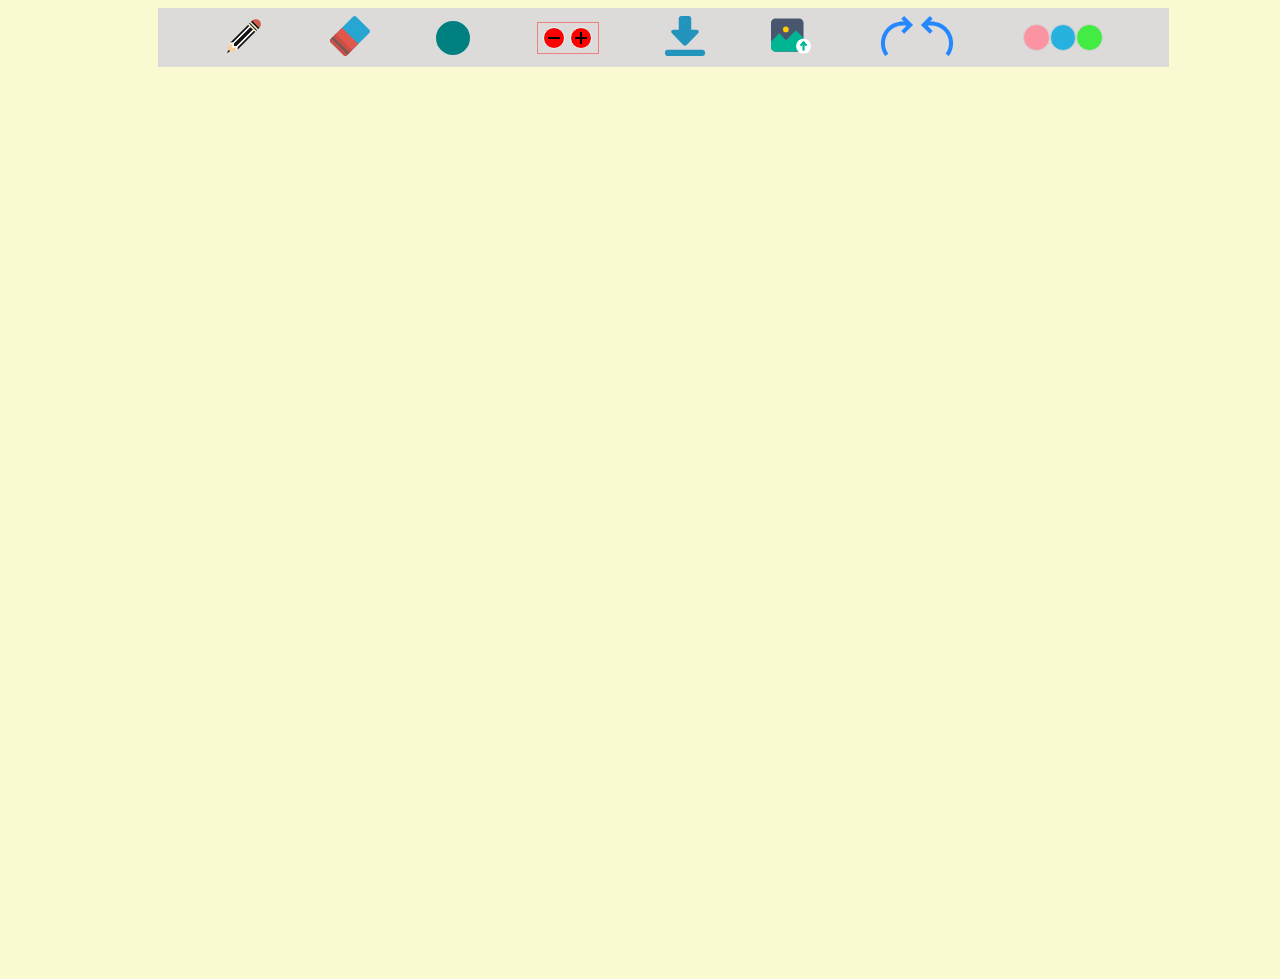
<file: DrawingTool34/index.html>
<!DOCTYPE html>
<html lang="en">
<head>
    <meta charset="UTF-8">
    <meta http-equiv="X-UA-Compatible" content="IE=edge">
    <meta name="viewport" content="width=device-width, initial-scale=1.0">
    <title>Document</title>
    <link rel="stylesheet" href="https://cdnjs.cloudflare.com/ajax/libs/font-awesome/6.0.0-beta3/css/all.min.css">
    <link rel="stylesheet" href="./style.css">
    <style>
        
    </style>
</head>
<body class="body">
    <!-- This tool here is drawing/openboard tool and what we are doing in this tool is
        is making some options like pencil, eraser, shapes, their stroke color so many are available-->
    <div class="drawingtool">

        <!-- /* Pencil*/ -->
        <div ">
            <img src="./resources-master/NewIcons/Black_Pencil.svg" id="pencil" alt=""
                class="tool-img">
        </div> 


        <!-- /* Eraser */ -->
        <div >
            <img src="./resources-master/NewIcons/Eraser.svg" id="eraser" alt=""
                class="tool-img">
        </div> 


        <!-- /* Shapes */ -->
        <div class="tools tool3"> 
            <div class="outer">
                <i class="fas fa-square" id="rect"></i>
                <i class="fas fa-grip-lines-vertical" id="line"></i>
                <div class="tools3"></div>
                <!-- /*rectangle = tools1, /* line = tools2, /* circle = tools3  -->
            </div>
        </div>


        <!-- This is the tool through which size of stroke is changing. -->
        <div class="size-change">
            <div class="size sizem">
                <div class="minusH minus"></div>
            </div>
            <div class="size sizep">
                <div class="minusH plusV"></div>
                <div class="plusH"></div>
            </div>
        </div>


        <!-- This is upload and download tool. -->
        <div>
            <img src="./resources-master/NewIcons/Download.svg" id="download" class="tool-img">
        </div>
        <div>
            <img src="./resources-master/NewIcons/Photo.svg" id="uploadbtn" class="tool-img">
        </div> 
        <input type="file" id="uploader" hidden="hidden" />

        <div class="reun">
            <div class="do1">
                <img src="./resources-master/NewIcons/Redo.svg" id="redoId" class="tool-img">
            </div>
            <div class="do2">
                <img src="./resources-master/NewIcons/Undo.svg" id="undoId" class="tool-img">
            </div>
        </div>


        <!-- /* Meeting */ /* Presentation */    
        <div class="tools tool6"></div> 
        /* Files */ /* Video / Image */ /* 3D */  -->
        

        <!-- Color div is here -->
        <div class="choose-color">
            <div class="dim red"></div>
            <div class="dim blue"></div>
            <div class="dim green"></div>
            <!-- Can choose color for stroke from here
            <div class="color-change1">
                <div class="dim voilet"></div>
                <div class="dim indigo"></div>
                <div class="dim blue"></div>
                <div class="dim green"></div>
                ######## Have to add one last div where you can choose your own color ########
            </div>
            <div class="color-change2">
                <div class="dim yellow"></div>
                <div class="dim red"></div>
                <div class="dim orange"></div>
                <div class="dim anycolor"></div>
            </div> -->
        </div>

    </div>

    <canvas class="different"></canvas>
</body>
<script src="./index.js"></script>
</html>
</file>
<file: DrawingTool34/style.css>
.different{
    background-color: lightgoldenrodyellow;
}
.body{
    /* here by taking margin is like putting margin from every side left, right, top, bottom */
    background-color: lightgoldenrodyellow;
}
.drawingtool{
    background-color: rgb(221, 218, 218);
    margin-top: 0px;
    margin-left: 150px;
    margin-right: 50px;
    width: 80%;
    height: 59px;
    display: flex;
    align-items: center;
    justify-content: space-evenly;
}
.tool-img{
    height: 40px;
    cursor: pointer;
}
.tools {
    border: 2px solid teal;
    background-color: teal;
    width: 30px;
    height: 30px;
    border-radius: 30px;
    cursor: pointer;
}
.tool5{
    background-color: aqua;
}



/* Everything about color is happenning here. */
.choose-color{
    /* border: 2px solid lightgray; */
    height: 50px;
    width: 80px;
    display: flex;
    align-items: center;
    justify-content: space-evenly;
}
/* .color-change1 {
    border-left: 1px solid lightcoral;
    border-right: 1px solid lightcoral;
    border-top: 1px solid lightcoral;
    margin-top: 20px;
    width: 50px;
    height: 20px;
    display: none;
    align-items: center;
    justify-content: space-evenly;
} */
/* .color-change2 {
    border-left: 1px solid lightcoral;
    border-right: 1px solid lightcoral;
    border-bottom: 1px solid lightcoral; 
    width: 50px;
    height: 20px;
    display: none;
    align-items: center;
    justify-content: space-evenly;
} */
.dim{
    border: 1px solid lightgray;
    width: 25px;
    height: 25px;
    border-radius: 25px;
}
.red{
    background-color: rgb(251, 147, 163);
    cursor: pointer;
}
.blue{
    background-color: rgb(39, 177, 223);
    cursor: pointer;
}
.green{
    background-color: rgb(67, 236, 67);
    cursor: pointer;
}
.voilet{
    background-color: darkviolet;
}
.yellow{
    background-color: yellow;
}
.indigo{
    background-color: indigo;
}
.orange{
    background-color: orange;
}
.anycolor {
    background-color: lightseagreen;
}

/* Shapes */
.outer{
    border: 1px solid lightgray;
    margin-top: 25px;
    margin-left: 15px;
    height: 12px;
    width: 40px;
    display: none;
    align-items: center;
    justify-content: space-evenly;
}
.fas {
    font-size: 10px;
    cursor: pointer;
}
.tools3{
    background-color: black;
    height: 8px;
    width: 8px;
    border-radius: 8px;
    cursor: pointer;
}

/* Changing the size of our stroke. */
.size-change{
    border: 1px solid lightcoral;
    height: 30px;
    width: 60px;
    display: flex;
    align-items: center;
    justify-content: space-evenly;
}
.size{
    border: 1px solid lightcyan;
    background-color: red;
    height: 20px;
    width: 20px;
    border-radius: 20px;
    cursor: pointer;
}
.minusH{
    border: 1px solid black;
    background-color: black;
    margin-top: 9px;
    margin-left: 4px;
    height: 0px;
    width: 10px;
}
.plusH{
    border: 1px solid black;
    background-color: black;
    margin-top: -7px;
    margin-left: 9px;
    height: 10px;
    width: 0px;
}


/* Redo undo */
.reun{
    display: flex;
}
</file>
